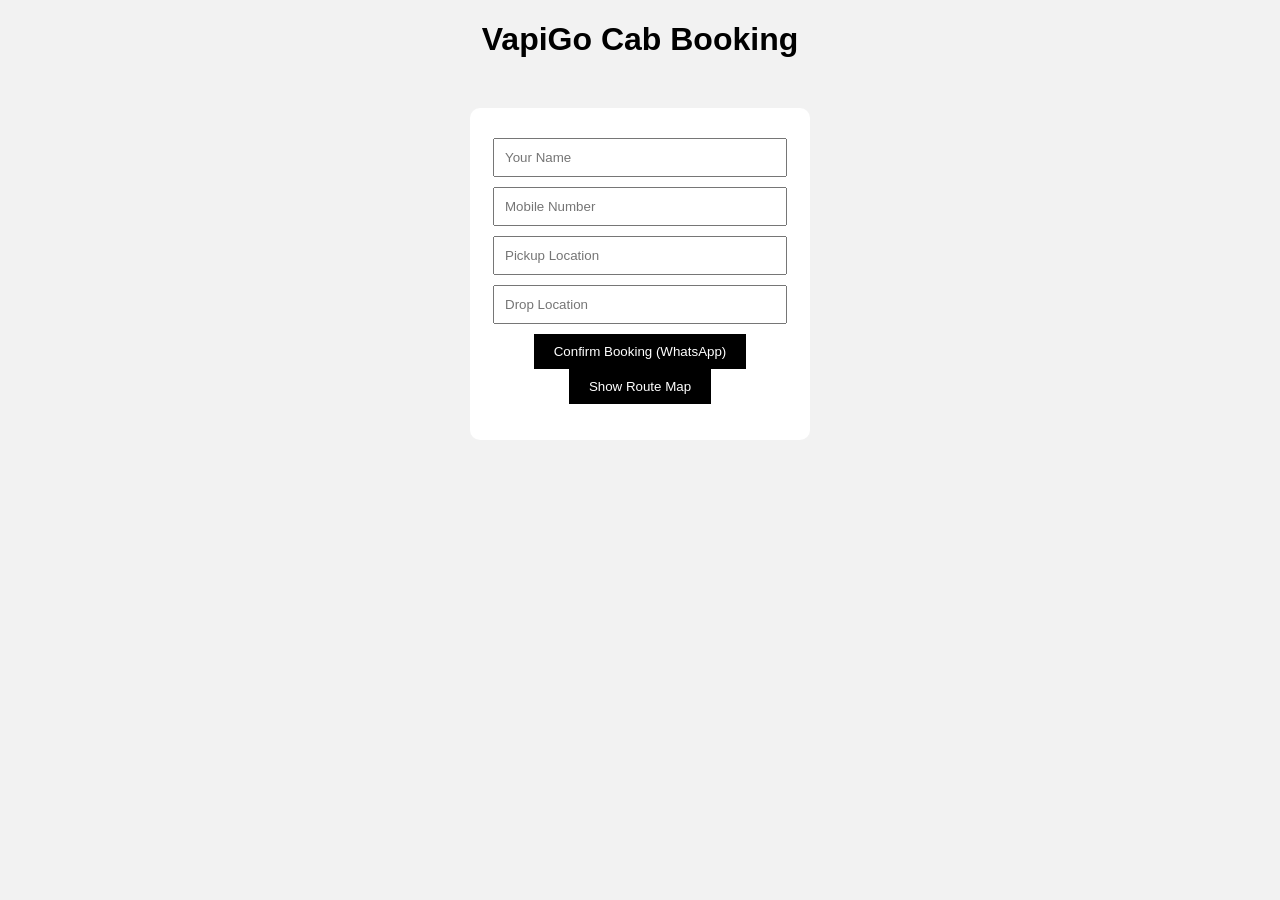
<file: index.html>
<!DOCTYPE html>
<html>
<head>
<title>VapiGo Cab Booking</title>
<link rel="stylesheet" href="style.css">
</head>
<body>
<h1>VapiGo Cab Booking</h1>
<div class="booking">
<input type="text" id="name" placeholder="Your Name">
<input type="text" id="mobile" placeholder="Mobile Number">
<input type="text" id="pickup" placeholder="Pickup Location">
<input type="text" id="drop" placeholder="Drop Location">

<!-- Confirm booking button -->
<button onclick="confirmBooking()">Confirm Booking (WhatsApp)</button>

<!-- Show map button -->
<button onclick="showMap()">Show Route Map</button>

<p id="message"></p>

<!-- Map iframe -->
<iframe
id="mapFrame"
width="100%"
height="350"
style="border:0; margin-top:20px; display:none;"
loading="lazy">
</iframe>

<div id="fareBox" style="display:none; margin-top:15px;">
  <p><strong>Distance:</strong> <span id="distanceText"></span></p>
  <p><strong>Estimated Fare:</strong> ₹<span id="fareText"></span></p>
</div>

</div>
<script src="script.js"></script>
</body>
</html>
</file>
<file: style.css>
body{font-family:Arial;text-align:center;background:#f2f2f2;}
.booking{background:white;padding:20px;margin:50px auto;width:300px;border-radius:10px;}
input{display:block;width:90%;margin:10px auto;padding:10px;}
button{padding:10px 20px;background:black;color:white;border:none;}
</file>
